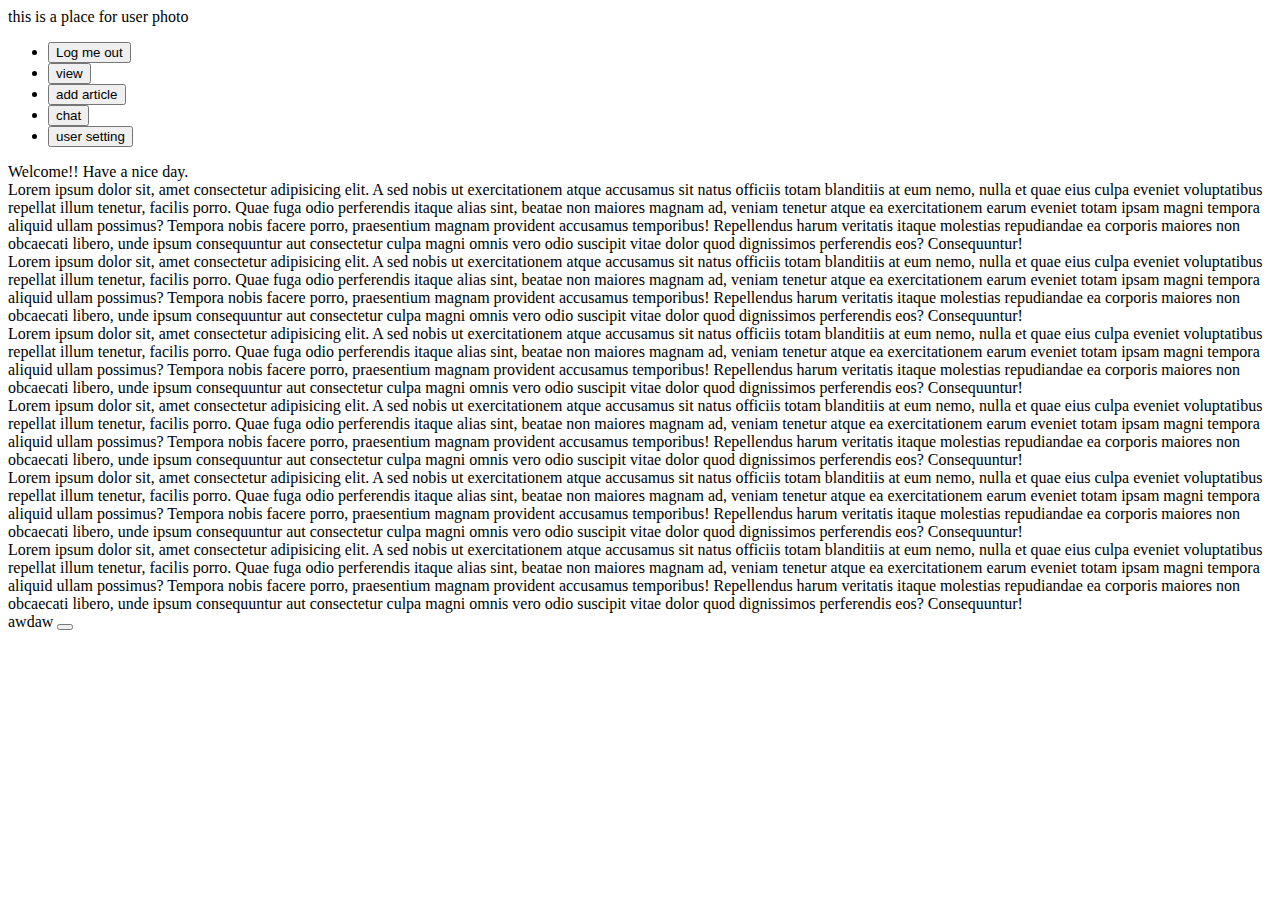
<file: demo/src/main/resources/templates/index.html>
<!DOCTYPE html>
<html lang="en"
      xmlns:th="http://www.w3.org/1999/xhtml">
<head>
    <meta charset="UTF-8">
    <title>test</title>
    <link rel="stylesheet" type="text/css" th:href="@{/index.css}">
</head>

<body>

<div class="wrapper">
    <div class="sidebar">
        <div id="photo_holder">
            <div id="username">

            </div>
            this is a place for user photo
        </div>
        <ul>
            <li>
                <form action="/logout" method="post">
                    <input type="submit" value="Log me out">
                </form>
            </li>
            <!--<li>
                <a th:href="@{/logout}">Logout</a>
            </li>-->
            <li>
                <form action="/viewArticle" method="post">
                    <button> view</button>
                </form>
            </li>
            <li>
                <form action="/addArticle" method="get">
                    <button value="add article">add article</button>
                </form>
            </li>
            <li>
                <form action="/chat" method="get">
                    <button value="chat">chat</button>
                </form>
            </li>
            <li>
                <form action="/userSetting" method="post">
                    <button value="user Setting">user setting</button>
                </form>
            </li>
        </ul>
        <div class="social_media">
            <a href="#"><i class="fab fa-facebook-f"></i></a>
            <a href="#"><i class="fab fa-twitter"></i></a>
            <a href="#"><i class="fab fa-instagram"></i></a>
        </div>
    </div>
    <div class="main_content">
        <div class="header">
            Welcome!! Have a nice day.

        </div>
        <div class="info">
            <div>Lorem ipsum dolor sit, amet consectetur adipisicing elit. A sed nobis ut exercitationem atque accusamus
                sit natus officiis totam blanditiis at eum nemo, nulla et quae eius culpa eveniet voluptatibus repellat
                illum tenetur, facilis porro. Quae fuga odio perferendis itaque alias sint, beatae non maiores magnam
                ad, veniam tenetur atque ea exercitationem earum eveniet totam ipsam magni tempora aliquid ullam
                possimus? Tempora nobis facere porro, praesentium magnam provident accusamus temporibus! Repellendus
                harum veritatis itaque molestias repudiandae ea corporis maiores non obcaecati libero, unde ipsum
                consequuntur aut consectetur culpa magni omnis vero odio suscipit vitae dolor quod dignissimos
                perferendis eos? Consequuntur!
            </div>
            <div>Lorem ipsum dolor sit, amet consectetur adipisicing elit. A sed nobis ut exercitationem atque accusamus
                sit natus officiis totam blanditiis at eum nemo, nulla et quae eius culpa eveniet voluptatibus repellat
                illum tenetur, facilis porro. Quae fuga odio perferendis itaque alias sint, beatae non maiores magnam
                ad, veniam tenetur atque ea exercitationem earum eveniet totam ipsam magni tempora aliquid ullam
                possimus? Tempora nobis facere porro, praesentium magnam provident accusamus temporibus! Repellendus
                harum veritatis itaque molestias repudiandae ea corporis maiores non obcaecati libero, unde ipsum
                consequuntur aut consectetur culpa magni omnis vero odio suscipit vitae dolor quod dignissimos
                perferendis eos? Consequuntur!
            </div>
            <div>Lorem ipsum dolor sit, amet consectetur adipisicing elit. A sed nobis ut exercitationem atque accusamus
                sit natus officiis totam blanditiis at eum nemo, nulla et quae eius culpa eveniet voluptatibus repellat
                illum tenetur, facilis porro. Quae fuga odio perferendis itaque alias sint, beatae non maiores magnam
                ad, veniam tenetur atque ea exercitationem earum eveniet totam ipsam magni tempora aliquid ullam
                possimus? Tempora nobis facere porro, praesentium magnam provident accusamus temporibus! Repellendus
                harum veritatis itaque molestias repudiandae ea corporis maiores non obcaecati libero, unde ipsum
                consequuntur aut consectetur culpa magni omnis vero odio suscipit vitae dolor quod dignissimos
                perferendis eos? Consequuntur!
            </div>
            <div>Lorem ipsum dolor sit, amet consectetur adipisicing elit. A sed nobis ut exercitationem atque accusamus
                sit natus officiis totam blanditiis at eum nemo, nulla et quae eius culpa eveniet voluptatibus repellat
                illum tenetur, facilis porro. Quae fuga odio perferendis itaque alias sint, beatae non maiores magnam
                ad, veniam tenetur atque ea exercitationem earum eveniet totam ipsam magni tempora aliquid ullam
                possimus? Tempora nobis facere porro, praesentium magnam provident accusamus temporibus! Repellendus
                harum veritatis itaque molestias repudiandae ea corporis maiores non obcaecati libero, unde ipsum
                consequuntur aut consectetur culpa magni omnis vero odio suscipit vitae dolor quod dignissimos
                perferendis eos? Consequuntur!
            </div>
            <div>Lorem ipsum dolor sit, amet consectetur adipisicing elit. A sed nobis ut exercitationem atque accusamus
                sit natus officiis totam blanditiis at eum nemo, nulla et quae eius culpa eveniet voluptatibus repellat
                illum tenetur, facilis porro. Quae fuga odio perferendis itaque alias sint, beatae non maiores magnam
                ad, veniam tenetur atque ea exercitationem earum eveniet totam ipsam magni tempora aliquid ullam
                possimus? Tempora nobis facere porro, praesentium magnam provident accusamus temporibus! Repellendus
                harum veritatis itaque molestias repudiandae ea corporis maiores non obcaecati libero, unde ipsum
                consequuntur aut consectetur culpa magni omnis vero odio suscipit vitae dolor quod dignissimos
                perferendis eos? Consequuntur!
            </div>
            <div>Lorem ipsum dolor sit, amet consectetur adipisicing elit. A sed nobis ut exercitationem atque accusamus
                sit natus officiis totam blanditiis at eum nemo, nulla et quae eius culpa eveniet voluptatibus repellat
                illum tenetur, facilis porro. Quae fuga odio perferendis itaque alias sint, beatae non maiores magnam
                ad, veniam tenetur atque ea exercitationem earum eveniet totam ipsam magni tempora aliquid ullam
                possimus? Tempora nobis facere porro, praesentium magnam provident accusamus temporibus! Repellendus
                harum veritatis itaque molestias repudiandae ea corporis maiores non obcaecati libero, unde ipsum
                consequuntur aut consectetur culpa magni omnis vero odio suscipit vitae dolor quod dignissimos
                perferendis eos? Consequuntur!
            </div>

            <div id="demo">
                awdaw
                <button onclick="gettArticleByTitle()" value="console log all article in json format"></button>
            </div>


            <script th:src="getUserName.js" type="text/javascript"></script>

            <script>
                function gettArticleByTitle() {
                    fetch('http://localhost:8080/allArticleByTitle', {method: 'GET'})
                        .then(res => res.json())
                        .then((article) => {
                            console.log(article);
                            if (Array.isArray(article)) {
                                console.error("empty array")
                            }
                        })
                        .catch(
                            err => console.error(err)
                        );
                }
            </script>

        </div>
    </div>
</div>


</body>
</html>
</file>
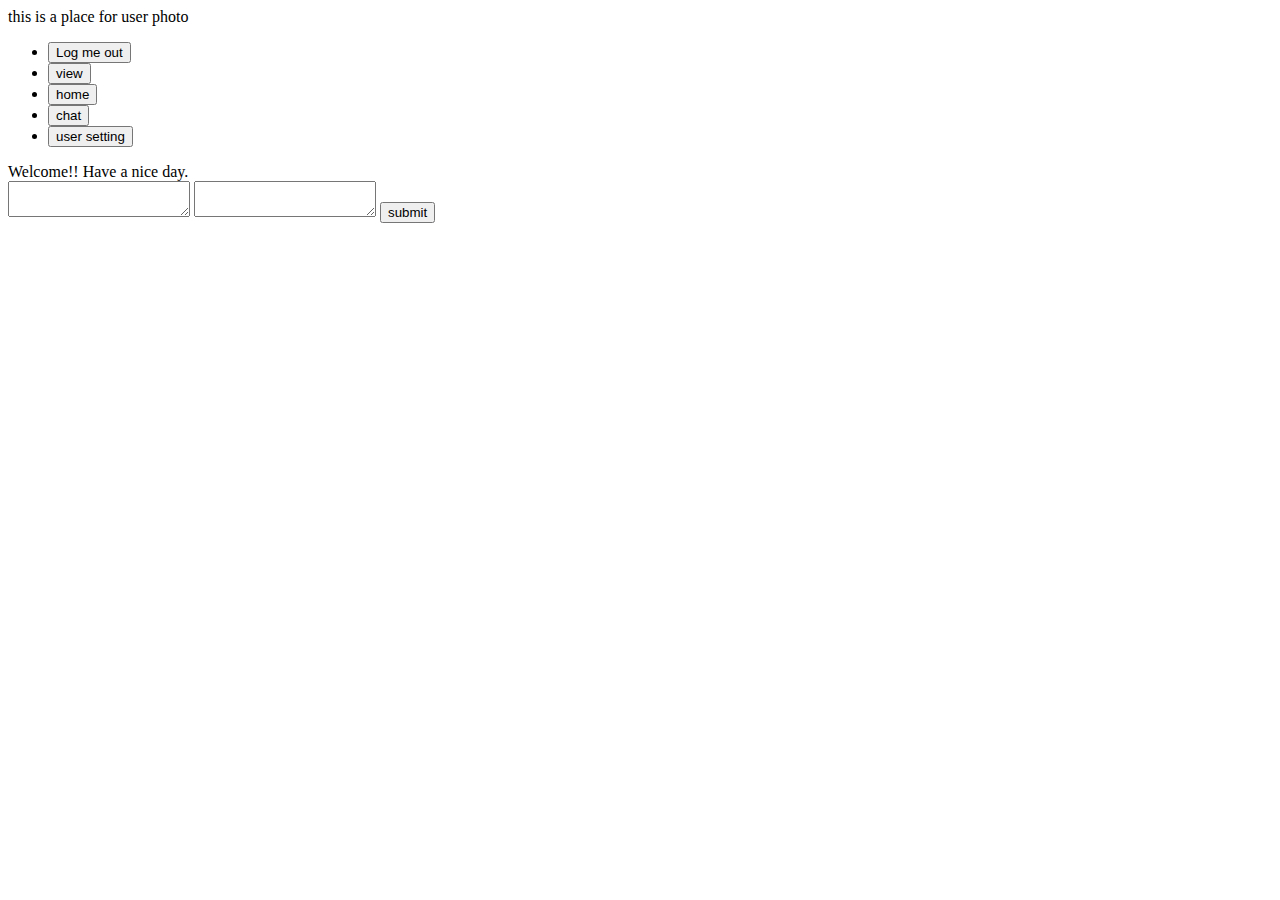
<file: demo/src/main/resources/templates/addArticle.html>
<!DOCTYPE html>
<html lang="en"
      xmlns:th="http://www.w3.org/1999/xhtml">
<head>
    <meta charset="UTF-8">
    <title>test</title>
    <link rel="stylesheet" type="text/css" th:href="@{/index.css}">
    <link rel="stylesheet" type="text/css" th:href="@{addArticle.css}">
</head>

<body>

<div class="wrapper">
    <div class="sidebar">
        <div id="photo_holder">
            <div id="username">

            </div>
            this is a place for user photo
        </div>
        <ul>
            <li>
                <form action="/logout" method="post">
                    <input type="submit" value="Log me out">
                </form>
            </li>
            <!--<li>
                <a th:href="@{/logout}">Logout</a>
            </li>-->
            <li>
                <form action="/viewArticle" method="post">
                    <button> view</button>
                </form>
            </li>
            <li>
                <form action="/getIndex">
                    <button>home</button>
                </form>
            </li>
            <li>
                <form action="/chat" method="get">
                    <button value="chat">chat</button>
                </form>
            </li>
            <li>
                <form action="/userSetting" method="post">
                    <button value="user Setting">user setting</button>
                </form>
            </li>
        </ul>
        <div class="social_media">
            <a href="#"><i class="fab fa-facebook-f"></i></a>
            <a href="#"><i class="fab fa-twitter"></i></a>
            <a href="#"><i class="fab fa-instagram"></i></a>
        </div>
    </div>
    <div class="main_content">
        <div class="header">
            Welcome!! Have a nice day.

        </div>
        <div class="info">
            <form action="/addArticle" method="post">
                <textarea th:required="required" class="title" name="title" placeholder="podaj tytul">
                </textarea>
                <textarea name="content" th:required="required" placeholder="tresc">
                </textarea>
                <input type="submit" value="submit">
            </form>
        </div>
    </div>
</div>
<script th:src="getUserName.js" type="text/javascript"></script>
</body>
</html>
</file>
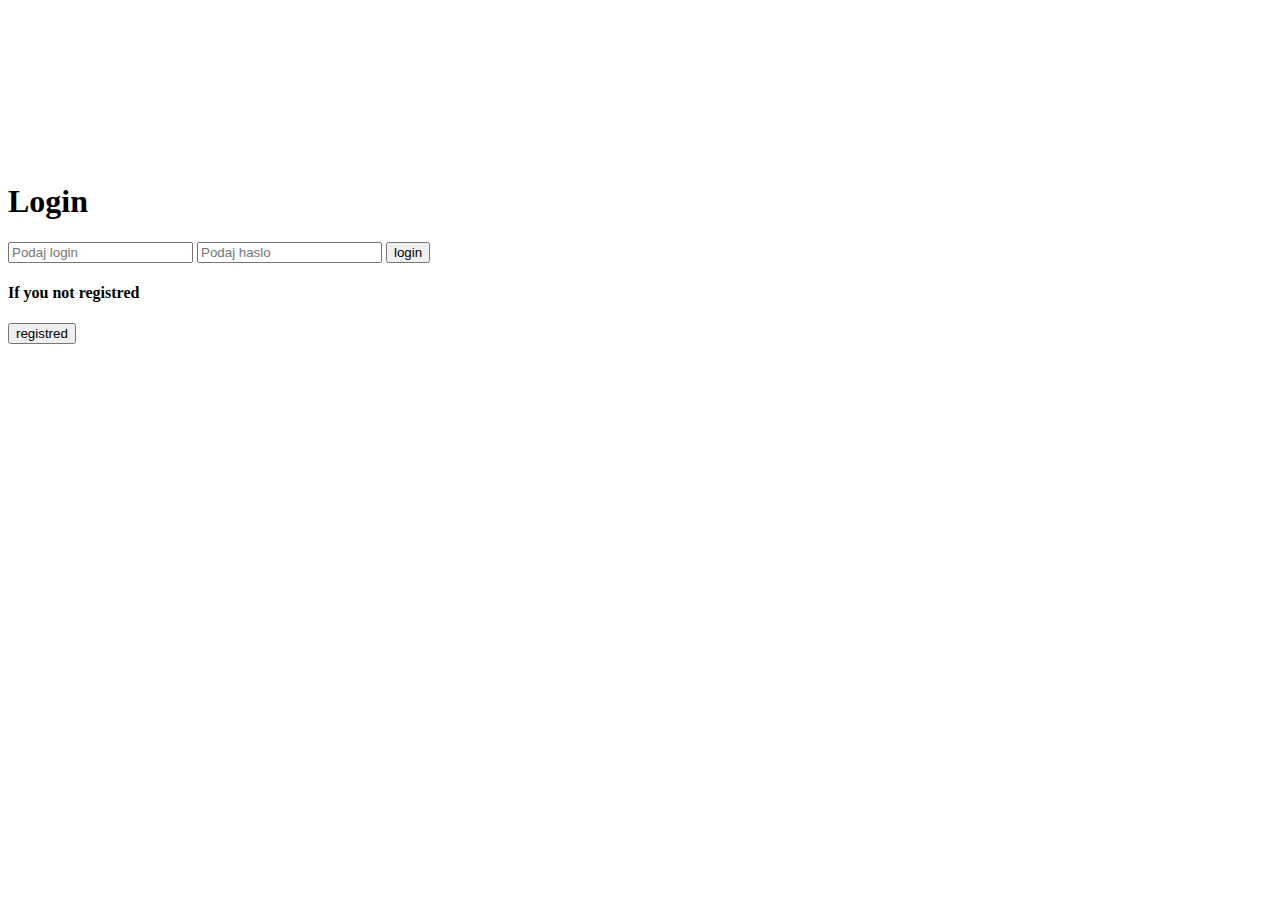
<file: demo/src/main/resources/templates/login.html>
<!DOCTYPE html>
<html lang="en" xmlns:th="http://www.w3.org/1999/xhtml">
<head>
    <meta charset="UTF-8">
    <title>login</title>

    <link rel="stylesheet" th:href="login.css" type="text/css"/>
    <!--th:href="login.css" to dla springa, "/static/login.css" to dla bracket bez templates TH: -->
</head>


<body>


<canvas id="playground">

</canvas>

<div class="box">
    <form th:action="@{/login-process}" method="post">
        <h1>Login</h1>

        <input type="text"
               id="username"
               placeholder="Podaj login"
               th:required="required"
               name="username">

        <input type="password"
               id="password"
               placeholder="Podaj haslo"
               th:required="required"
               name="password">

        <input type="submit" value="login" name="">

        <br>
        <h4>If you not registred</h4>

    </form>

    <form th:action="@{/adduser}" method="post">
        <button class="button" style="vertical-align:middle" value="registred">
            <span>
                registred
            </span>
        </button>
    </form>
</div>


<!--     th:src="backroundTest.js"      for intellij-->
<script th:src="backgroundTest.js" type="text/javascript"></script>
</body>
</html>
</file>
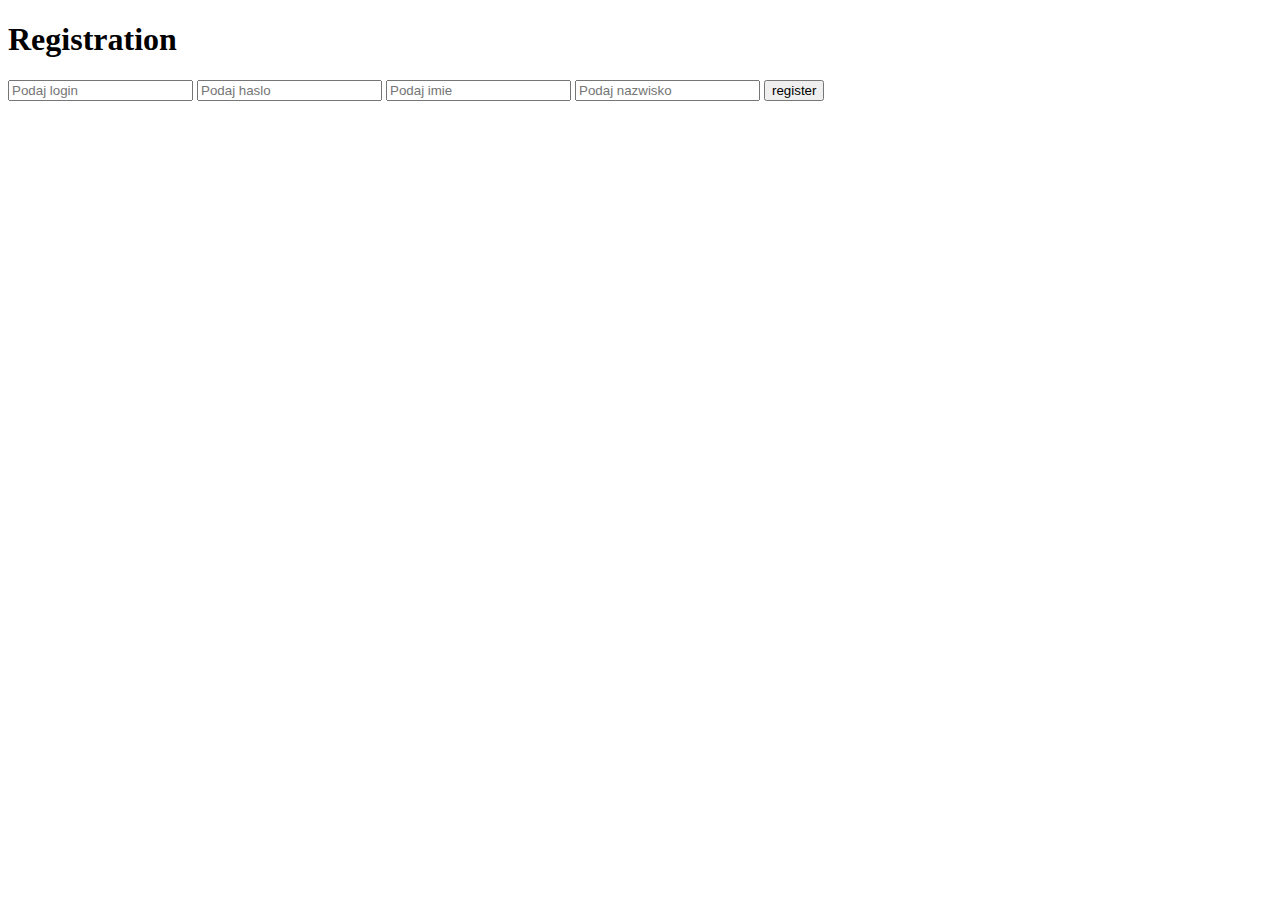
<file: demo/src/main/resources/templates/registerView.html>
<!DOCTYPE html>
<html lang="en" xmlns:th="http://www.w3.org/1999/xhtml">
<head>
    <meta charset="UTF-8">
    <title>Add user</title>
    <link th:href="adduser.css" rel="stylesheet" type="text/css">
</head>
<body>
<div class="box">
    <form th:action="@{/registration-process}" method="post">

        <h1>Registration</h1>

        <input type="text"
               id="inputLogin"
               placeholder="Podaj login"
               th:required="required"
               name="login">

        <input type="password"
               id="inputPassword"
               placeholder="Podaj haslo"
               th:required="required"
               name="password">

        <input type="text"
               id="inputName"
               placeholder="Podaj imie"
               th:required="required"
               name="name">

        <input type="text"
               id="inputSurname"
               placeholder="Podaj nazwisko"
               th:required="required"
               name="surname">

        <input type="submit" value="register" name="">
    </form>
</div>
</body>
</html>
</file>
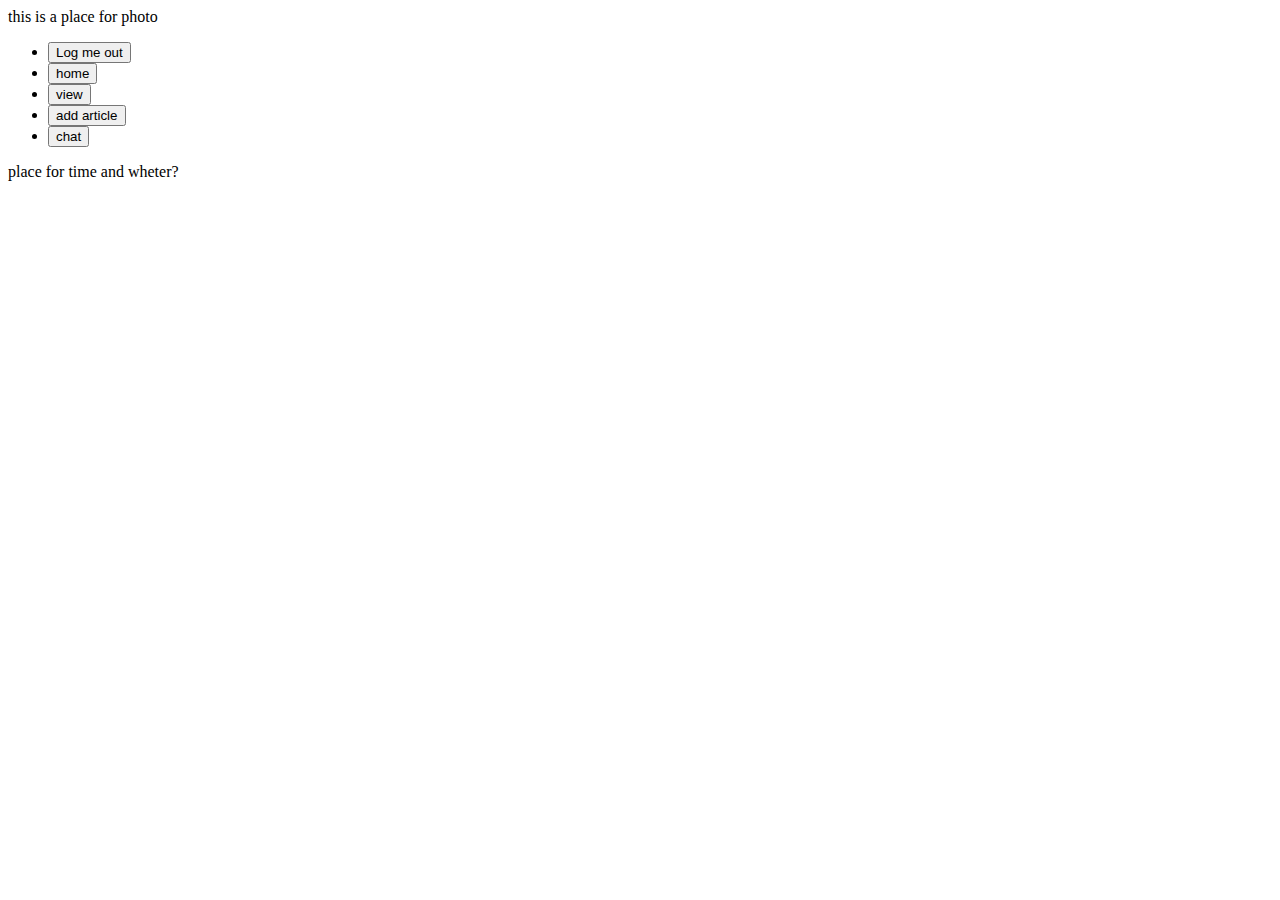
<file: demo/src/main/resources/templates/viewArticle.html>
<!DOCTYPE html>
<html lang="en" xmlns="http://www.w3.org/1999/xhtml"
      xmlns:th="http://www.thymeleaf.org"
>
<head>
    <meta charset="UTF-8">
    <title>all article</title>
    <link rel="stylesheet" type="text/css" th:href="@{/index.css}">
    <link rel="stylesheet" type="text/css" th:href="@{/article.css}">
</head>
<body>

<div class="wrapper">
    <div class="sidebar">
        <div class="photo_holder">
            <div id="username">

            </div>
            this is a place for photo
        </div>
        <ul>
            <li>
                <form action="/logout" method="post">
                    <input type="submit" value="Log me out">
                </form>
            </li>
            <!--<li>
                <a th:href="@{/logout}">Logout</a>
            </li>-->
            <li>
                <form action="/getIndex" method="get">
                    <button>home</button>
                </form>
            </li>
            <li>
                <form action="/viewArticle" method="get">
                    <button> view</button>
                </form>
            </li>
            <li>
                <form action="/addArticle" method="get">
                    <button value="add article">add article</button>
                </form>
            </li>
            <li>
                <form action="/chat" method="get">
                    <button value="chat">chat</button>
                </form>
            </li>
        </ul>
        <div class="social_media">
            <a href="#"><i class="fab fa-facebook-f"></i></a>
            <a href="#"><i class="fab fa-twitter"></i></a>
            <a href="#"><i class="fab fa-instagram"></i></a>
        </div>  
    </div>
    <div class="main_content">
        <div class="header" id="time" >
            place for time and wheter?
        </div>
        <div class="info">
            <div id="article-container">

            </div>
        </div>
    </div>
</div>
<script th:src="getUserName.js" type="text/javascript"></script>
<script th:src="getAllArticle.js" type="text/javascript"></script>
</body>
</html>
</file>
